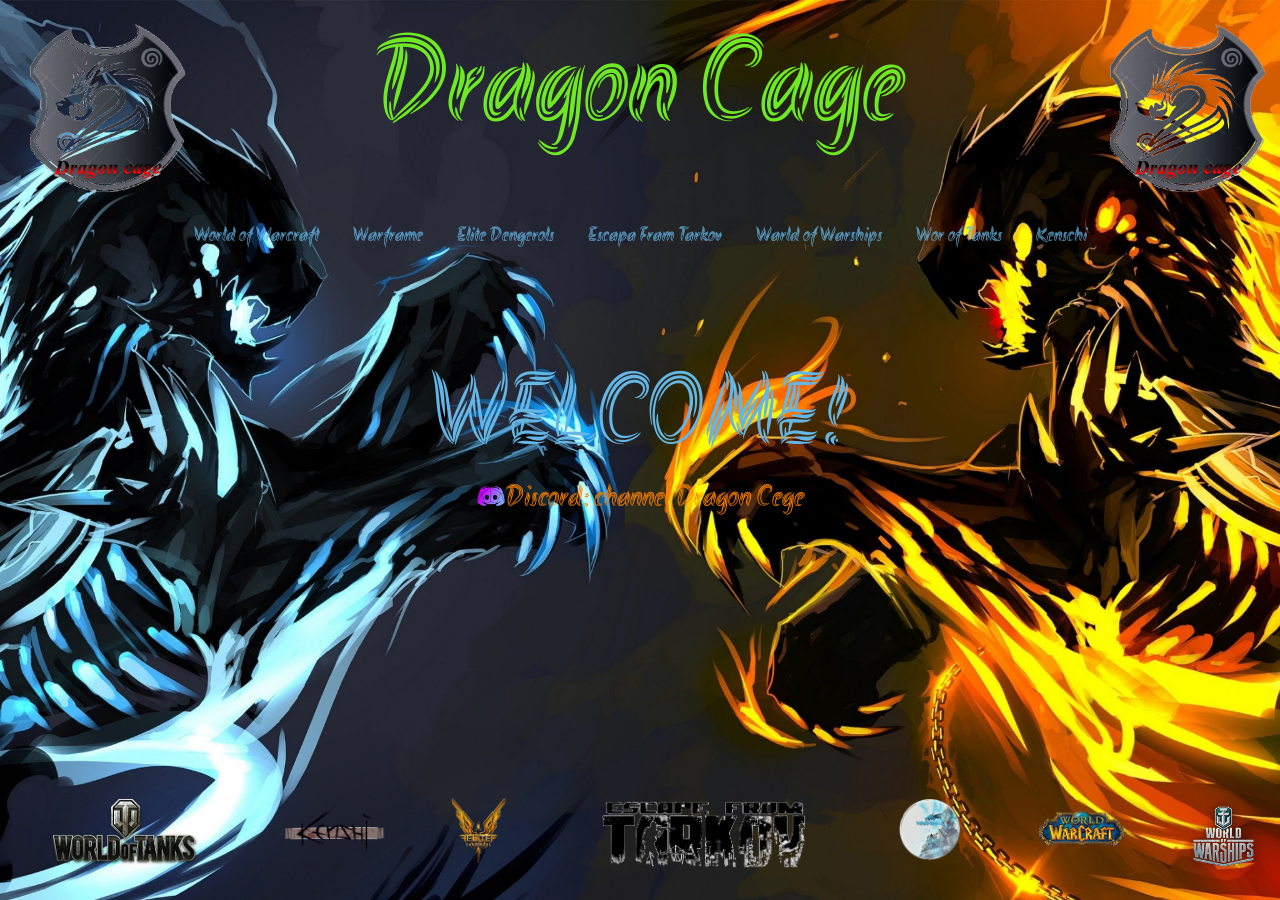
<file: index.html>
﻿<!DOCTYPE html>
<html lang="en">

	<head>
		<meta charset="UTF-8"/>
		<link href="Dragon_cage.css" rel="stylesheet" type="text/css"/>
		<link rel="preconnect" href="https://fonts.gstatic.com">
		<link href="https://fonts.googleapis.com/css2?family=Akronim&family=Amita&display=swap" rel="stylesheet">
	
		<title>Dragon cage</title>
		</head>
		
	
	<body>
	
	

	<header class="header">
	

		<div class="logo">
			<div class="logo__emblem1"><p><img src="sae.png" alt="" width="200"></p></div>
			<div class="header__logo">Dragon Cage</div>
			<div class="logo__emblem2"><p><img src="sae.png" alt="" width="200"></p></div>
	
		</div>

		<div class="container__cont">
			
			<nav class="nav">
				<a class="nav__link" href="World Warcraft.html">World of Warcraft</a>
				<a class="nav__link" href="Warframe.html">Warframe</a>
				<a class="nav__link" href="Elite Dengerols.html">Elite Dengerols</a>
				<a class="nav__link" href="Escapa Fram Tarkov.html">Escapa Fram Tarkov</a>
				<a class="nav__link" href="Warld of Warships.html">Warld of Warships</a>
				<a class="nav__link" href="Wor of Tanks.html">Wor of Tanks</a>
				<a class="nav__link" href="Kenschi.html">Kenschi</a>
			</nav>
			
		</div>
	</header>
	
<div class="intro">	
	<div class="container">
		<h2 class="intro__suptitle">Welcome!</h2>
		<div class="container__intro">	
		<p><img class="intro__images3" src="disc.png" alt="" width="30"></p>
		<a class="intro__discord" href="https://discord.gg/m99mAHfBfk">Discord: channel Dragon Cege</a>
		</div>
		
	</div>
	


	<div class="box">
		
		<a href="https://worldoftanks.ru/"><p><img class="images__box" src="8b8e13f48ac40ec0926cc93717acf7f5.png" alt="" width="60%"></p></a>
		<a href="https://lofigames.com/"><p><img class="images__box" src="Kenshi_logo.png" alt="" width="60%"></p></a>
		<a href="https://www.elitedangerous.com/"><p><img class="images__box" src="115cfd9025193b5cd5f78746eca5c528.png" alt="" width="60%"></p></a>
		<a href="https://www.escapefromtarkov.com/"><p><img class="images__box" src="b3de3b4cd90e53ea5e7823058ae962ab.png" alt="" width="60%"></p></a>
		<a href="https://www.warframe.com/ru"><p><img class="images__box" src="7e09f386af85d1aa7fd728bb16b3b58a.png" alt="" width="60%"></p></a>
		<a href="https://worldofwarcraft.com/ru-ru/"><p><img class="images__box" src="4182321e4bad8bc27438d0116ffe1a56.png" alt="" width="60%"></p></a>
		<a href="https://worldofwarships.ru/"><p><img class="images__box" src="2d9e6fe7653e834a74bdea55cc140cf2.png" alt="" width="70%"></p></a>
		
	</div>
</div>	
	
	</body>

</html>
</file>
<file: Dragon_cage.css>
body{ 
	margin:0;
	font-family: 'Akronim', cursive;
	font-size:16px;
	color:#6EE923;
	width: 100%;
	
} 


*,
*:before,
*:after{
	box-sizing: border-box;
}

h1, h2, h3, h4, h5, h6{
	margin: 0;
}

/* Container*/
.container {
	width: 100%;
	max-width: 1200px;
	margin: 0 auto;

	
}
.container__cont{
	display:block;
	justify-content: space-between;
	align-items: center;
	text-align: center;

}


.container__intro{
	
	display: flex;
	justify-content: center;
	width: 100%;
	max-width: 880px;
	margin: 0 auto;
}




/* Intro*/

/*фон*/
.intro{
	display: flex;
	flex-direction: column;
	justify-content: center;
	
	width: 100%;
	height: 100vh;
	
	background: url("fantasy-wallpapers-2560x1440-0000.jpg") center 
	no-repeat;
	-webkil-background-size: cover;
	background-size: cover;
}

.intro__suptitle{
	color: #65B6E5;
	
	font-size: 100px;
	font-weight: 500;
	text-transform: uppercase;
	text-align: center;
	line-height: 1;
		
}

.intro__images3{
	z-index: 3;
}

.intro__discord{
	color: #FD8201;
	margin-top: 2%;
	font-size: 30px;
	font-weight: 400;
	
	text-align: center;
	line-height: 1;
	text-decoration: none;
}


.intro__discord:hover{
	color:#65B6E5;	
	
}



/* Heder */
.header {
	width:100%;
	padding-top: 0px;
	position: absolute;
	top: 0;
	left: 0;
	right: 0;
	z-index: 1;
}
/*Logo*/

.logo{
	display: flex;
	justify-content: space-between;

}

.logo__emblam1{
	position: absolute;
	z-index: 2;
	
}

.logo__emblam2{
	position: absolute;
	z-index: 2;
	
	
	
}

.header__logo{
	font-size: 120px;
	font-weight: 550;
	
}
	

	
	
/*Nav*/
.nav{
	font-size: 20px;
	 
}

.nav__link{
	display: inline-block;
	vertical-align: top;
	margin: 0 15px;
	
	
	color: #65B6E5;
	text-decoration: none;
	position: relative;
	transition: color 0.2s linear;
	
	}
	


.nav__link:after {
	content: "";
	display: block;
	width: 100%;
	height: 2px;
	
	
	background-color: #FD8201;
	 
	position: absolute;
	top: 100%;
	left: 0;
	z-index: 2;
	
	opacity: 0;
	transition: opacity 0.2s linear;

}

.nav__link:hover{
	color: #FD8201;
	font-size: 25px;
	opacity: 1;
}

.nav__link:hover:after {
	
	opacity: 1;

}

/*box*/


.box{
	text-align: center;
	display: flex;
	justify-content: space-between;
	position: absolute;
	left: 0;
	bottom: 0;
	width: 100%;
	max-height: 300px;
	margin: 0 auto;
	
}

.images__box:hover{
	width: 100%;

}
</file>
